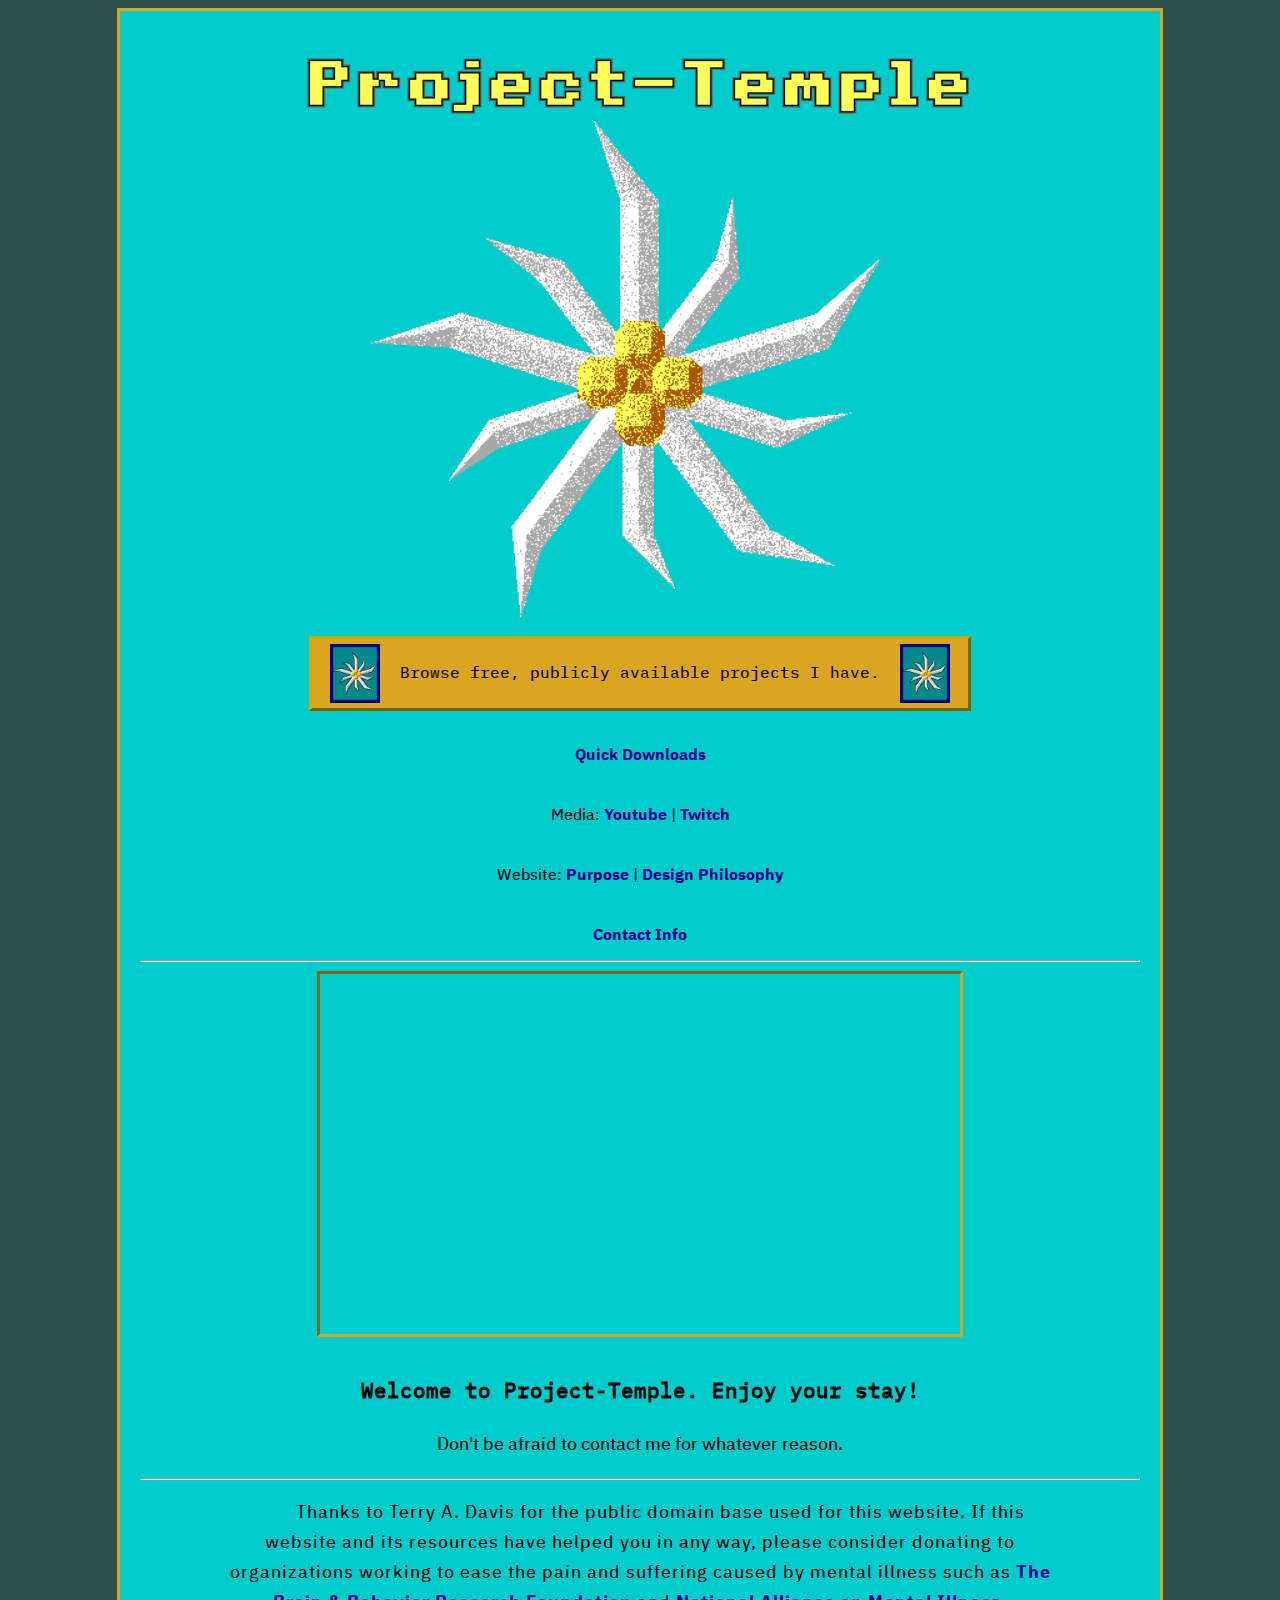
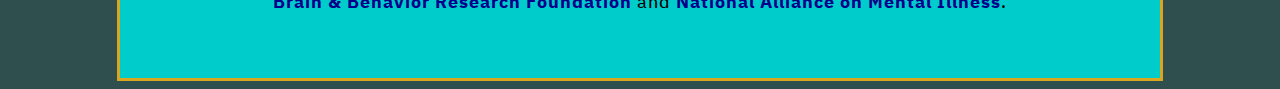
<file: index.html>
<!DOCTYPE html>
<html lang="en-US">
    <head>
        <title>Project-Temple</title>
        <link href="/images/Small Flower Logo Scaled Blue.png" rel="icon">
        <link  href="styles/indexstyle.css" rel="stylesheet" type="text/css">
		<meta name="theme-color" content="#2f4f4f">
    </head>
    <body style="text-align: center">
		
        <div id="container">
            <div id="heading">
                    <img  src="images/Main Logo No Link Transparent comp.png" alt="Project-Temple" class="center" width=640 <!style="border:medium inset gold">
				<!-- Haha
					<video width="740" controls>
  					<source src="images/90107329_201218707997543_6649949351984840664_n.mp4" type="video/mp4">
					</video>
				-->
            </div>
            <div id="dowload">
              <a href="https://www.Project-Temple.com/Project-List" style="text-decoration: none;">
				  
              <button type="button">
				<img src="images/Small Flower Logo Scaled Test.png" width=50 style="vertical-align: middle; 
                margin-right: 10px;">
				Browse free, publicly available projects I have.
                <img src="images/Small Flower Logo Scaled Test.png" width=50 style="vertical-align: middle; margin-left: 10px;">
			  </button>  
              </a>
				<p style="font-size: 12pt;margin-top: 0px;margin-bottom: 0px;text-indent: 0px">
				<br>
                	<a href="Downloads.html"> Quick Downloads </a>
				<br>
				<br>
                	Media: <a href="https://www.youtube.com/channel/UCG3VTaSQ5iDc8eMmeyCGs-w">Youtube</a> | <a href="https://www.twitch.tv/projecttemple">Twitch</a> <br>
                <br>
                	Website: <a href="https://Project-Temple.com/Purpose">Purpose</a> | <a href="https://www.Project-Temple.com/Design-Philosophy">Design Philosophy</a>
				<br>
				<br>
  					<strong><a href="https://www.Project-Temple.com/Contact"> Contact Info </a></strong>
				</p>
            </div>
	    <hr>
            <div id="main">
                <iframe src="https://www.youtube.com/embed/wMd_d9iO2DM" width=640 height=360
                allow="autoplay; encrypted-media" allowfullscreen>
                </iframe>
            </div>
            <div id="content">                    
              <div>          
		<h3>Welcome to Project-Temple. Enjoy your stay!</h3>
              </div>
              <div id="donate">      
                <p style="text-indent: 0px">Don't be afraid to contact me for whatever reason.</p>
              </div>
            </div>
    </body>
    <hr>
    <footer>
      
      <p id="disclaimer">
	Thanks to Terry A. Davis for the public domain base used for this website. If this website and its resources have helped you in any way, please consider donating to
 organizations working to ease the pain and suffering caused by mental illness such as 
<a href="https://www.bbrfoundation.org">The Brain & Behavior Research Foundation</a> and 
<a href="https://www.nami.org">National Alliance on Mental Illness</a>.
      </p>
    </footer>
</html>
</file>
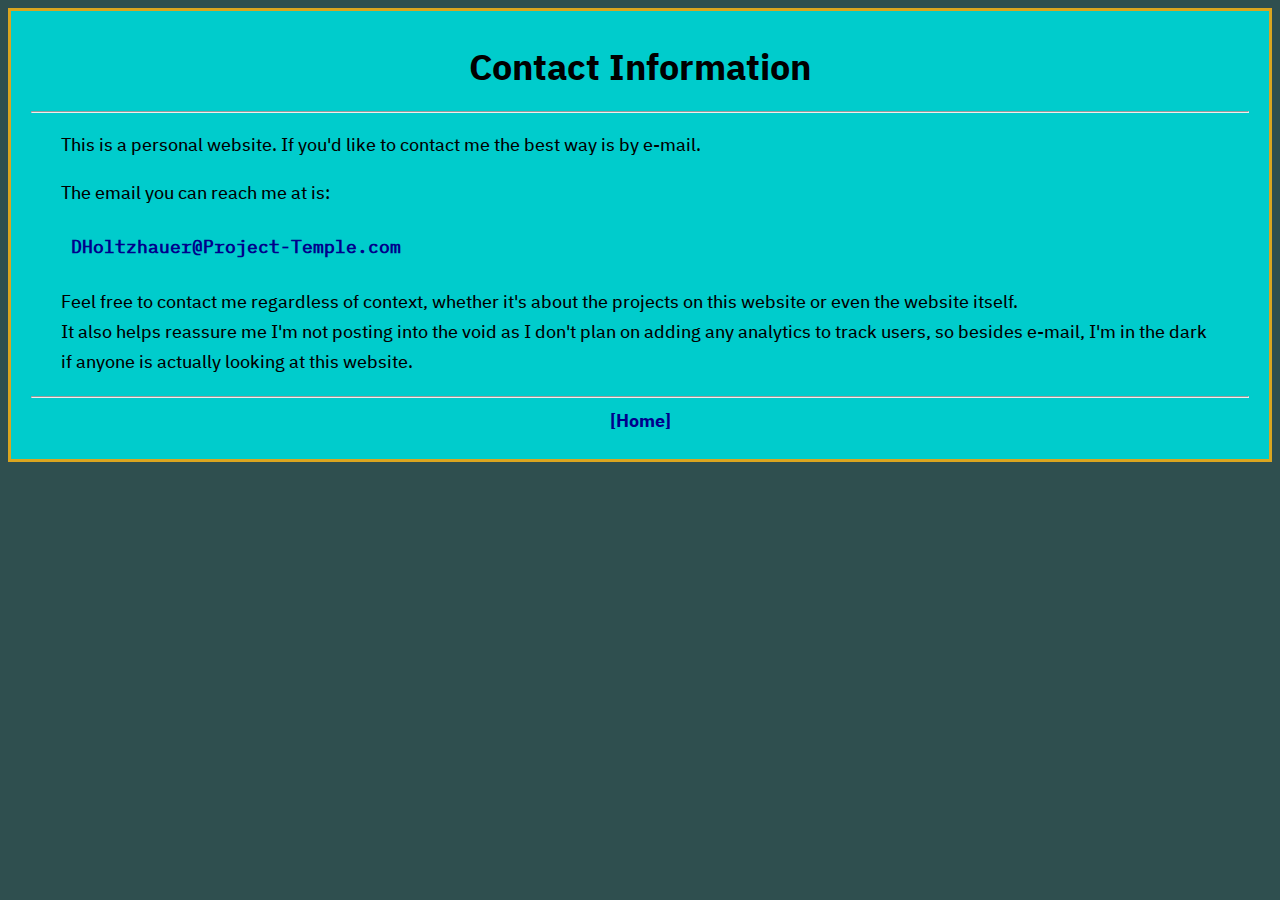
<file: Contact.html>
<!DOCTYPE html>
<html lang="en-US">
  <head>
    <title>Project-Temple Contact</title>
    <link href="/images/Small Flower Logo Scaled Blue.png" rel="icon">
    <link  href="styles/indexstyle.css" rel="stylesheet" type="text/css">
		<meta name="theme-color" content="#2f4f4f">
    </head>
  </head>
  <body style="text-align: left">
	  
    <div id="container" style="width: auto">
		<div id="heading" style="text-align: center">
			<h1>Contact Information</h1>
	  		<hr>
		</div>
      <p style="text-indent: 0px">This is a personal website. If you'd like to contact me the best way is by e-mail.</p>
      <p style="text-indent: 0px">The email you can reach me at is:</p>
		<h4 style="text-indent: 40px; font-family: IBMmono"><a href = "mailto: DHoltzhauer@Project-Temple.com">DHoltzhauer@Project-Temple.com</a></h4>
	<p style="text-indent: 0px">Feel free to contact me regardless of context, whether it's about the projects on this website or even the website itself.
	<br>It also helps reassure me I'm not posting into the void as I don't plan on adding any analytics to track users, so besides e-mail, I'm in the dark if anyone is actually looking at this website.</p>
	<hr>
	  <footer style="text-align: center">
	  <a href = "https://Project-Temple.com">[Home]</a>
	  </footer>
  </body>
    </div>

</html>
</file>
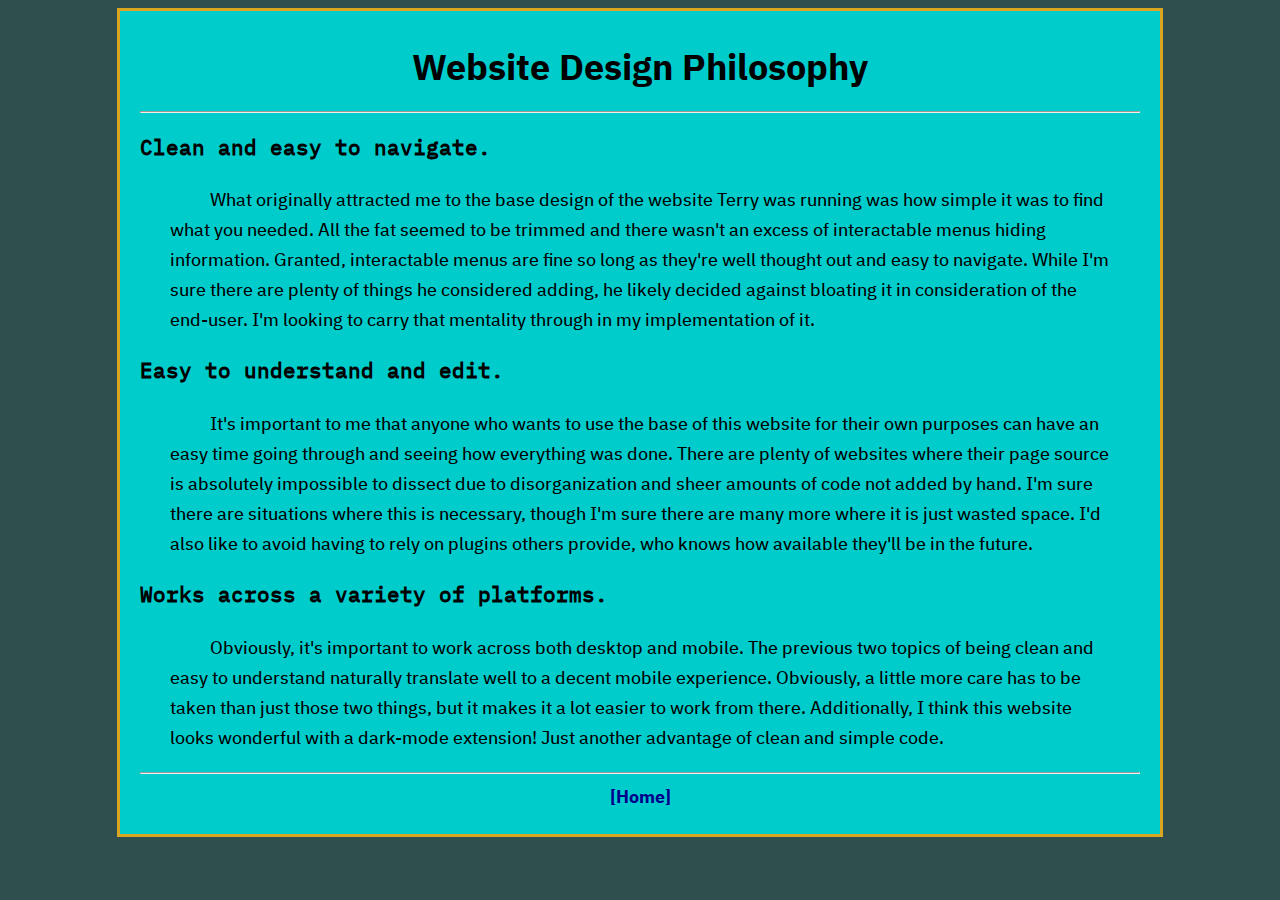
<file: Design-Philosophy.html>
<!doctype html>
<html lang="en-US">
    <head>
        <title>Website Design Philosophy</title>
        <link href="/images/Small Flower Logo Scaled Blue.png" rel="icon">
        <link  href="styles/indexstyle.css" rel="stylesheet" type="text/css">
		<meta name="theme-color" content="#2f4f4f">
    </head>
	

	
	
	

<body style="text-align: center">
        <div id="container">
        <div id="heading">
			<h1>Website Design Philosophy</h1>
			<hr>
			</div>
		<div id="projects" style="text-align: left">
			<h3>Clean and easy to navigate.</h3>
<p style="text-indent: 40px">What originally attracted me to the base design of the website Terry was running was how simple it was to find what you needed. All the fat seemed to be trimmed and there wasn't an excess of interactable menus hiding information. Granted, interactable menus are fine so long as they're well thought out and easy to navigate. While I'm sure there are plenty of things he considered adding, he likely decided against bloating it in consideration of the end-user. I'm looking to carry that mentality through in my implementation of it. </p>
			<h3>Easy to understand and edit.</h3>
<p style="text-indent: 40px">It's important to me that anyone who wants to use the base of this website for their own purposes can have an easy time going through and seeing how everything was done. There are plenty of websites where their page source is absolutely impossible to dissect due to disorganization and sheer amounts of code not added by hand. I'm sure there are situations where this is necessary, though I'm sure there are many more where it is just wasted space. I'd also like to avoid having to rely on plugins others provide, who knows how available they'll be in the future. </p>
			<h3>Works across a variety of platforms.</h3>
<p style="text-indent: 40px">Obviously, it's important to work across both desktop and mobile. The previous two topics of being clean and easy to understand naturally translate well to a decent mobile experience. Obviously, a little more care has to be taken than just those two things, but it makes it a lot easier to work from there. Additionally, I think this website looks wonderful with a dark-mode extension! Just another advantage of clean and simple code. </p>
			<hr>
	  <footer style="text-align: center">
	  <a href = "https://Project-Temple.com">[Home]</a>
	  </footer>
			</div>
	</div>
</body>
</html>
</file>
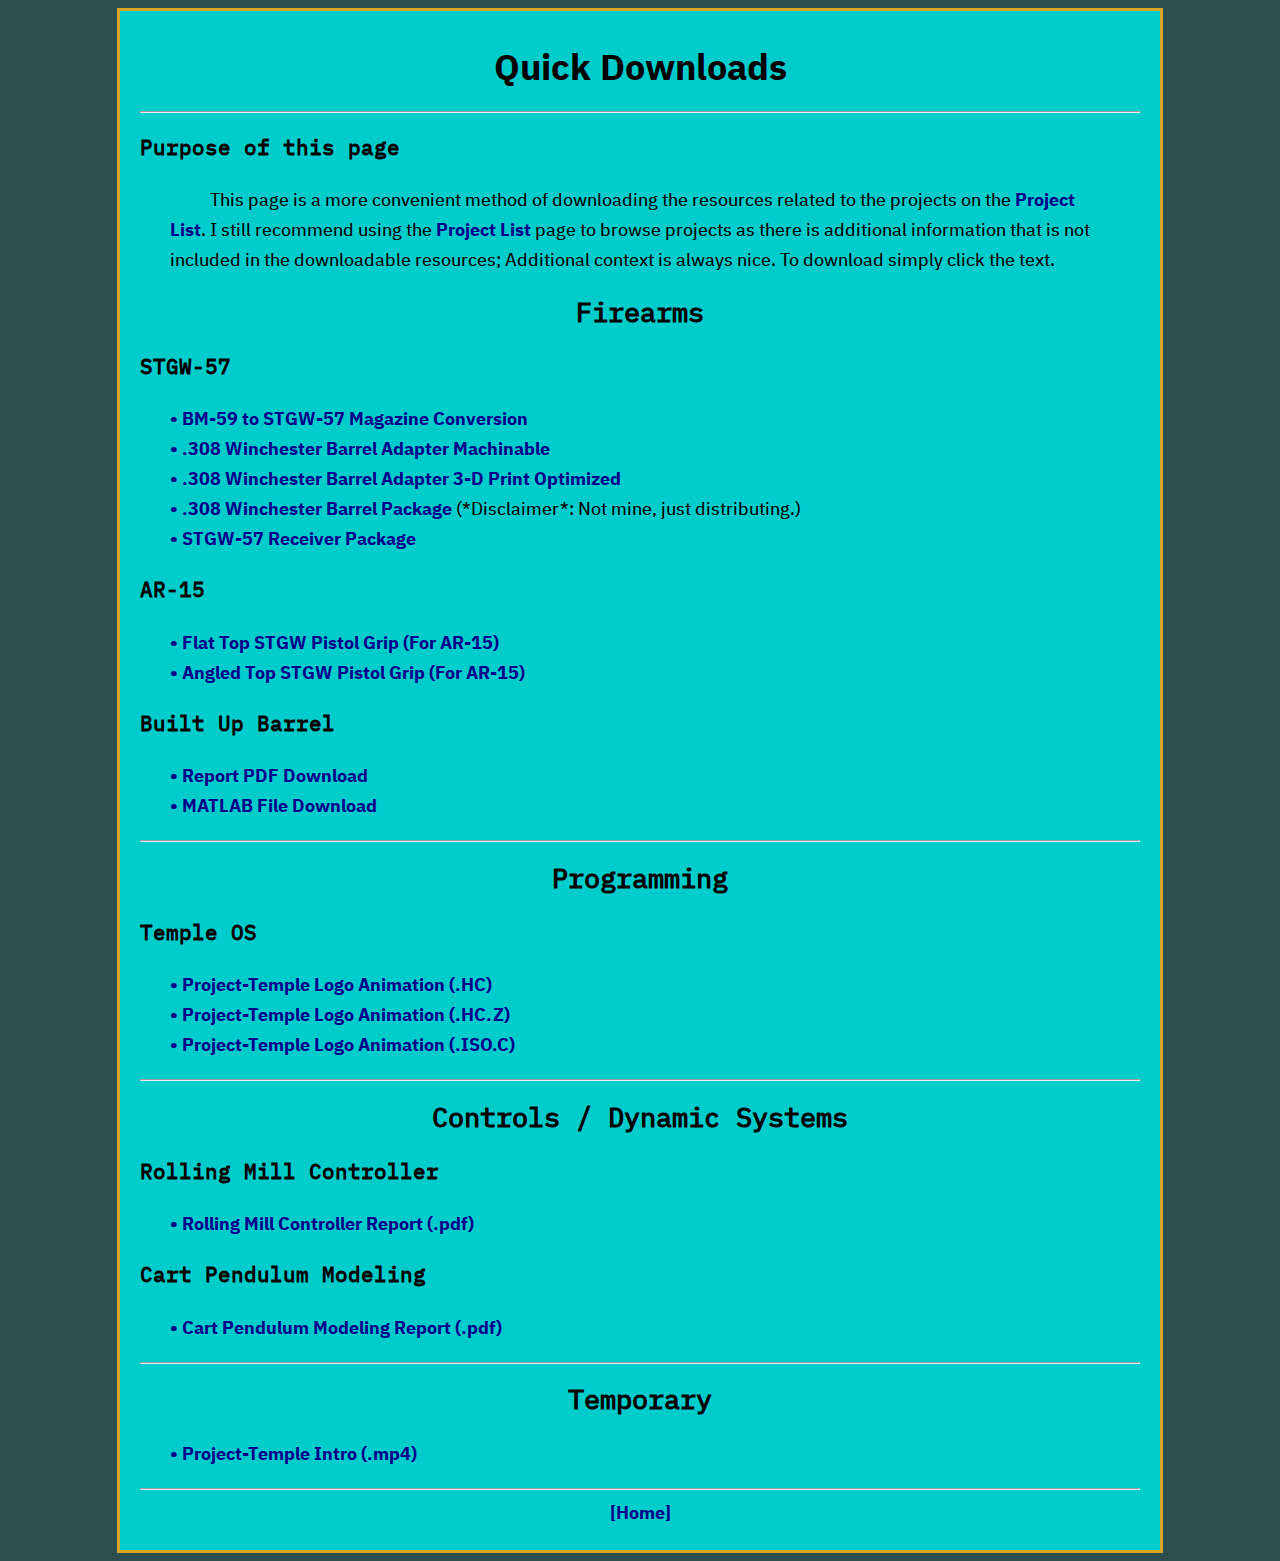
<file: Downloads.html>
<!doctype html>
<html lang="en-US">
    <head>
        <title>Downloads</title>
        <link href="/images/Small Flower Logo Scaled Blue.png" rel="icon">
        <link  href="styles/indexstyle.css" rel="stylesheet" type="text/css">
		<meta name="theme-color" content="#2f4f4f">
    </head>
	

	
	
	

<body style="text-align: center">
        <div id="container">
        <div id="heading">
			<h1>Quick Downloads</h1>
			<hr>
			</div>
		<div id="projects" style="text-align: left">
			<h3>Purpose of this page</h3>
<p style="text-indent: 40px">This page is a more convenient method of downloading the resources related to the projects on the <a href="https://Project-Temple.com/Project-List">Project List</a>. I still recommend using the <a href="https://Project-Temple.com/Project-List">Project List</a> page to browse projects as there is additional information that is not included in the downloadable resources; Additional context is always nice. To download simply click the text.
</p>
			<h2 style="text-align: center">Firearms</h2>
			<h3>STGW-57</h3>
				<p style="text-indent: 0px">
					<a href="downloads/Mag Tabs BM-59 to STGW-57.zip" download>• BM-59 to STGW-57 Magazine Conversion</a>
					<br>
					<a href="downloads/Barrel_Sleeve.zip" download>• .308 Winchester Barrel Adapter Machinable</a>
					<br>
					<a href="downloads/Barrel Sleeve 3-D Print Optimized.zip" download>• .308 Winchester Barrel Adapter 3-D Print Optimized</a>
					<br>
					<a href="downloads/Barrel.zip" download>• .308 Winchester Barrel Package</a> (*Disclaimer*: Not mine, just distributing.)
					<br>
					<a href="downloads/STGW Receiver Full.pdf" download>• STGW-57 Receiver Package</a>
				</p>
			<h3>AR-15</h3>
				<p style="text-indent: 0px">
					<a href="downloads/Main Grip.zip" download>• Flat Top STGW Pistol Grip (For AR-15)</a>
					<br>
					<a href="downloads/Main Grip Taller Web.zip" download>• Angled Top STGW Pistol Grip (For AR-15)</a>
			</p>
			<h3>Built Up Barrel</h3>
				<p style="text-indent: 0px">
					<a href="downloads/Built Up Barrel Report (Dylan Holtzhauer).pdf" download>• Report PDF Download</a>
					<br>
					<a href="downloads/built_up_barrel.m" download>• MATLAB File Download</a>
			</p>
			<hr>
			<h2 style="text-align: center">Programming</h2>
			<h3>Temple OS</h3>
				<p style="text-indent: 0px">
				<a href="downloads/Project-Temple.HC" download>• Project-Temple Logo Animation (.HC)</a>
				<br>
				<a href="downloads/Project-Temple.HC.Z" download>• Project-Temple Logo Animation (.HC.Z)</a>
				<br>
				<a href="downloads/Project-Temple.iso.c" download>• Project-Temple Logo Animation (.ISO.C)</a>
				</p>
			<hr>
			<div id="heading">
			<h2 style="text-align: center">Controls / Dynamic Systems</h2>
			</div>
			<h3>Rolling Mill Controller</h3>
			<p style="text-indent: 0px">
				<a href="downloads/Rolling Mill Control Project (Dylan Holtzhauer).pdf" download>• Rolling Mill Controller Report (.pdf)</a>
				<br>
				<h3>Cart Pendulum Modeling</h3>
				<p style="text-indent: 0px">
				<a href="downloads/Mass pendulum report copy.pdf" download>• Cart Pendulum Modeling Report (.pdf)</a>
			<hr>
			<div id="heading">
			<h2 style="text-align: center">Temporary</h2>
			</div>
			<p style="text-indent: 0px">
				<a href="downloads/Dark los start.mp4" download>• Project-Temple Intro (.mp4)</a>

			</div>
			<hr>
	  <footer style="text-align: center">
	  <a href = "https://Project-Temple.com">[Home]</a>
	  </footer>
			</div>
	</div>
</body>
</html>
</file>
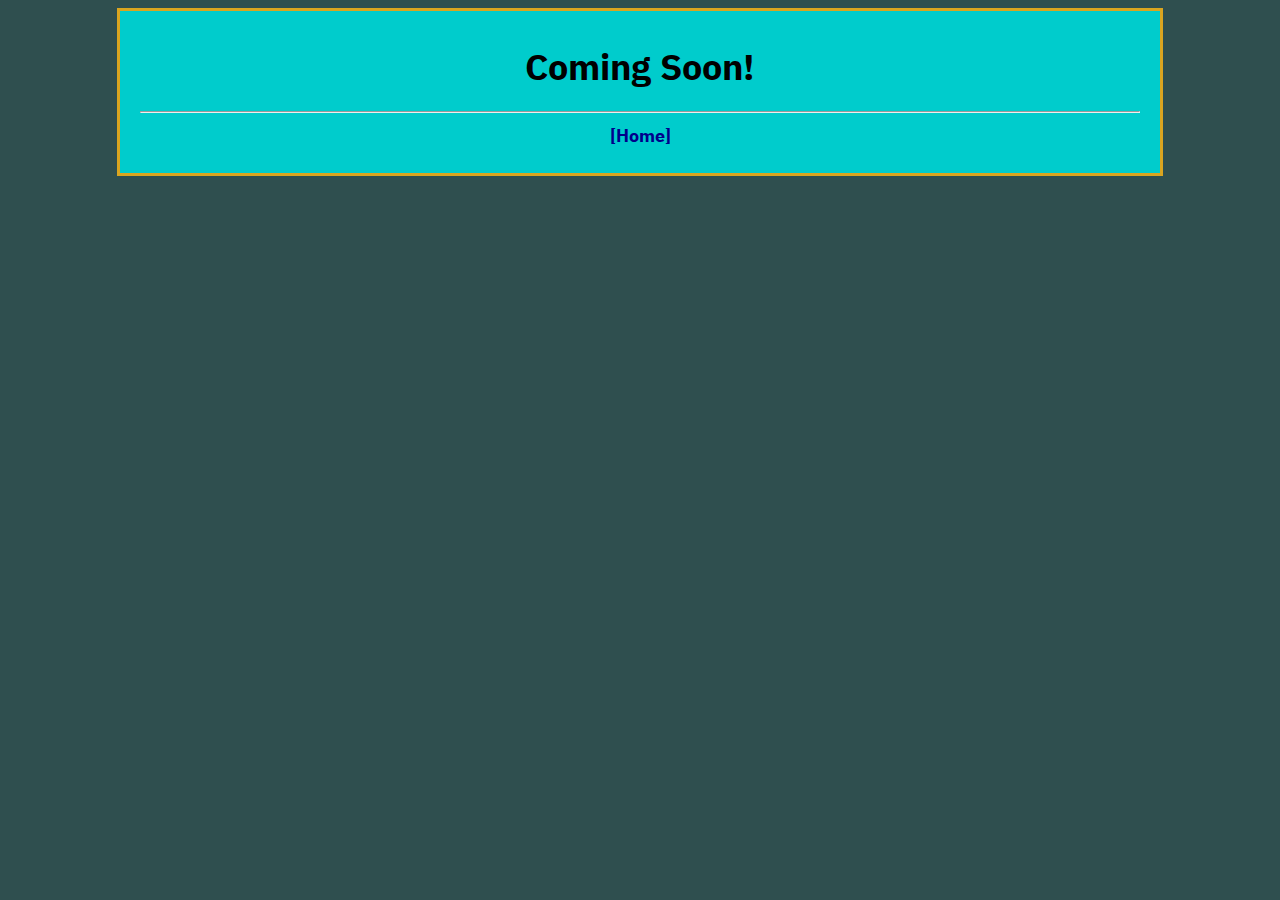
<file: Placeholder.html>
<!doctype html>
<html lang="en-US">
    <head>
        <title>Website Purpose</title>
        <link href="/images/Small Flower Logo Scaled Blue.png" rel="icon">
        <link  href="styles/indexstyle.css" rel="stylesheet" type="text/css">
		<meta name="theme-color" content="#2f4f4f">
    </head>
	

	
	
	

<body style="text-align: center">
        <div id="container">
        <div id="heading">
			<h1>Coming Soon!</h1>
			<hr>
	  <footer style="text-align: center">
	  <a href = "https://Project-Temple.com">[Home]</a>
	  </footer>
		</div>
		</div>

</body>
</html>
</file>
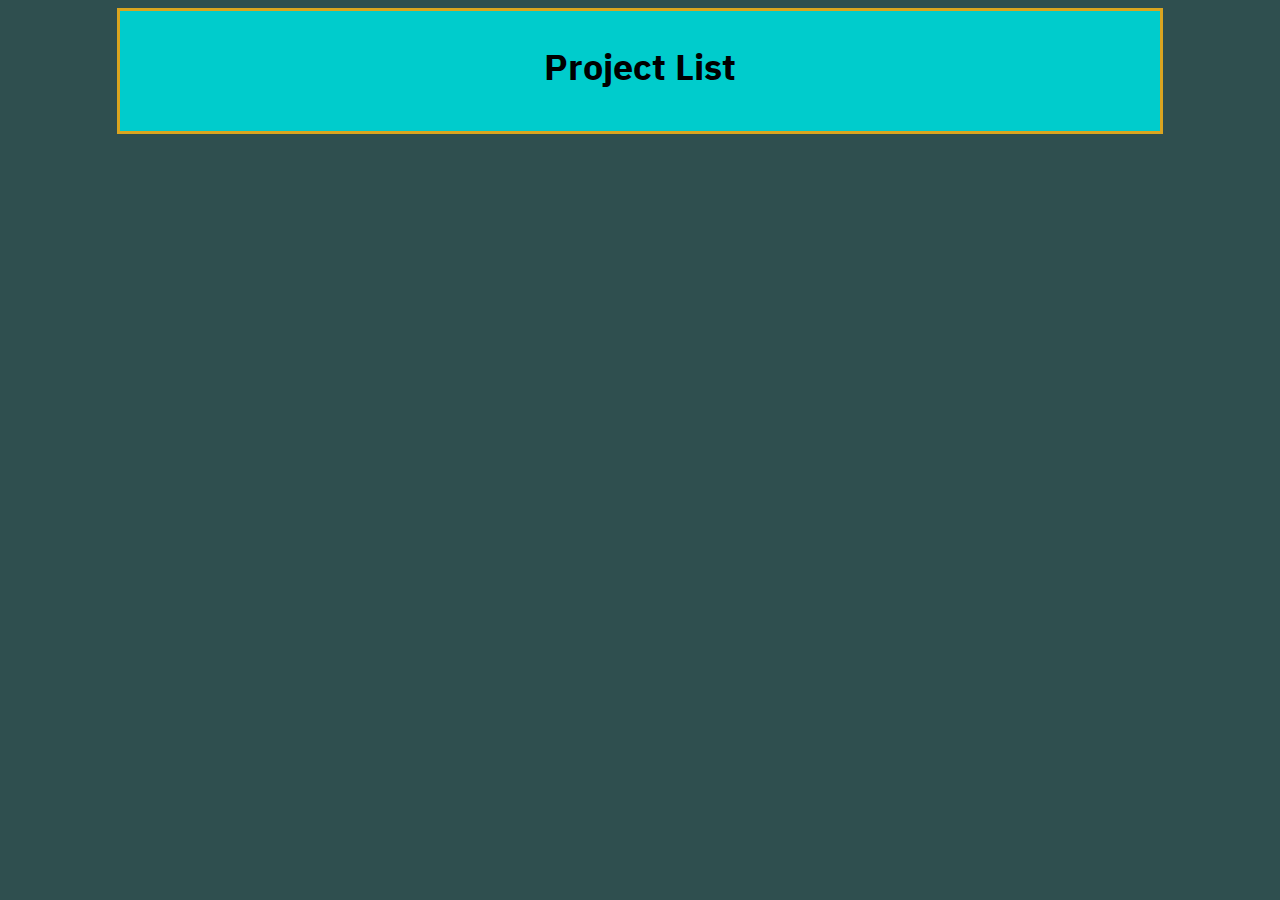
<file: Project List.html>
<!doctype html>
<html lang="en-US">
    <head>
        <title>Project List</title>
        <link href="/images/Small Flower Logo Scaled Blue.png" rel="icon">
        <link  href="styles/indexstyle.css" rel="stylesheet" type="text/css">
    </head>

<body style="text-align: center">
        <div id="container">
        <div id="heading">
			<h1>Project List</h1>
</body>
</html>
</file>
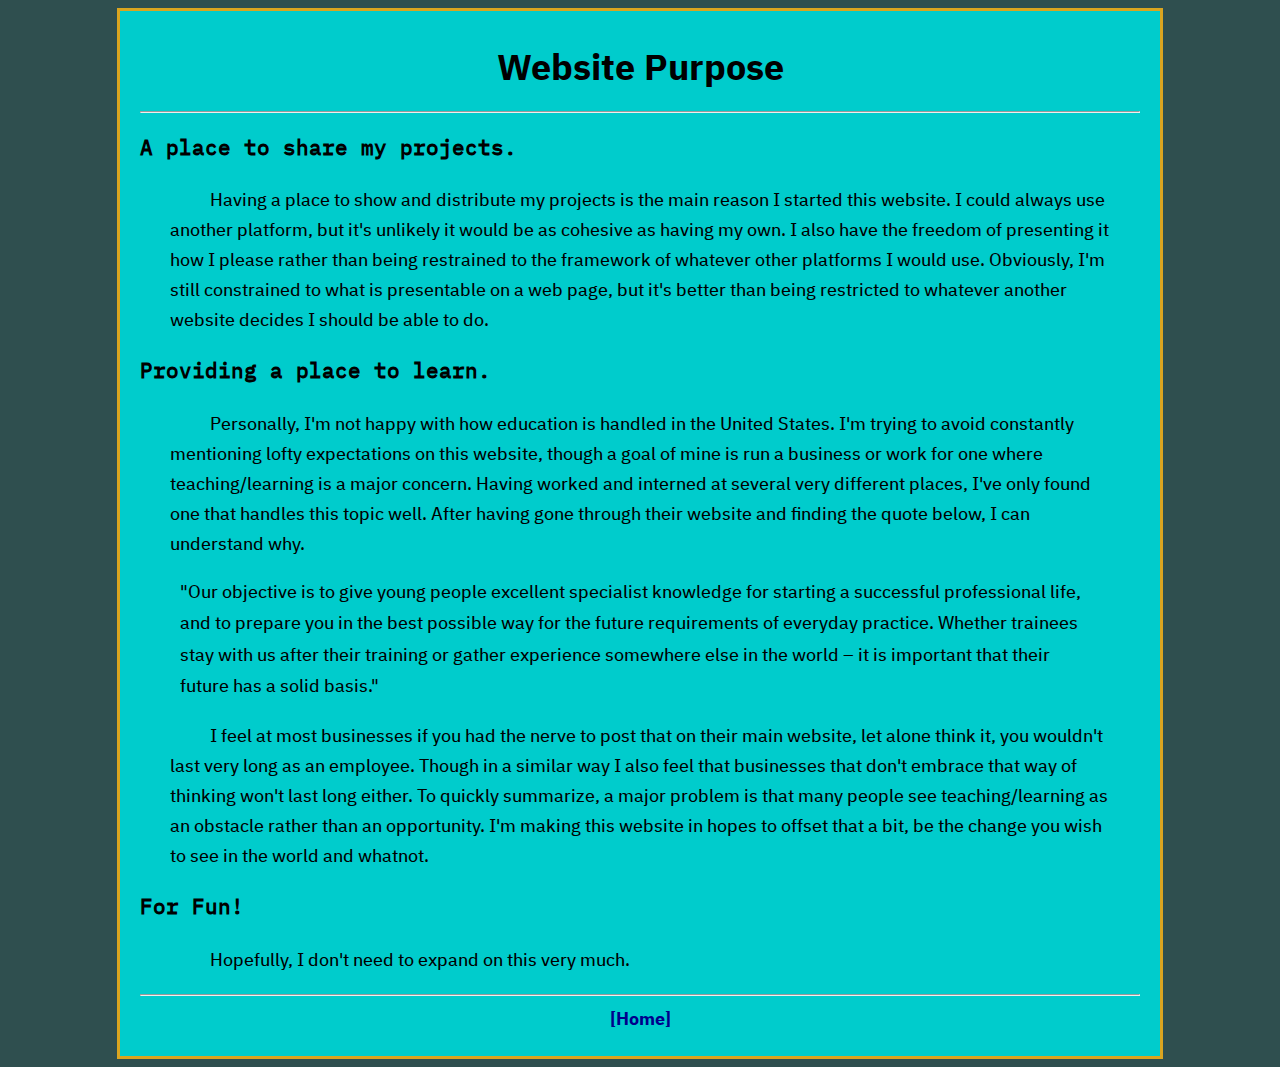
<file: Purpose.html>
<!doctype html>
<html lang="en-US">
    <head>
        <title>Website Purpose</title>
        <link href="/images/Small Flower Logo Scaled Blue.png" rel="icon">
        <link  href="styles/indexstyle.css" rel="stylesheet" type="text/css">
		<meta name="theme-color" content="#2f4f4f">
    </head>
	

	
	
	

<body style="text-align: center">
        <div id="container">
        <div id="heading">
			<h1>Website Purpose</h1>
			<hr>
			</div>
		<div id="projects" style="text-align: left">
			<h3>A place to share my projects.</h3>
<p style="text-indent: 40px">Having a place to show and distribute my projects is the main reason I started this website. I could always use another platform, but it's unlikely it would be as cohesive as having my own. I also have the freedom of presenting it how I please rather than being restrained to the framework of whatever other platforms I would use. Obviously, I'm still constrained to what is presentable on a web page, but it's better than being restricted to whatever another website decides I should be able to do.  </p>
			<h3>Providing a place to learn.</h3>
<p style="text-indent: 40px">Personally, I'm not happy with how education is handled in the United States. I'm trying to avoid constantly mentioning lofty expectations on this website, though a goal of mine is run a business or work for one where teaching/learning is a major concern. Having worked and interned at several very different places, I've only found one that handles this topic well. After having gone through their website and finding the quote below, I can understand why. </p>
			
<blockquote>
	"Our objective is to give young people excellent specialist knowledge for starting a successful professional life, and to prepare you in the best possible way for the future requirements of everyday practice. Whether trainees stay with us after their training or gather experience somewhere else in the world – it is important that their future has a solid basis."</blockquote>
			
<p style="text-indent: 40px">I feel at most businesses if you had the nerve to post that on their main website, let alone think it, you wouldn't last very long as an employee. Though in a similar way I also feel that businesses that don't embrace that way of thinking won't last long either. To quickly summarize, a major problem is that many people see teaching/learning as an obstacle rather than an opportunity. I'm making this website in hopes to offset that a bit, be the change you wish to see in the world and whatnot.
</p>
			<h3>For Fun!</h3>
<p style="text-indent: 40px">Hopefully, I don't need to expand on this very much. </p>
			<hr>
	  <footer style="text-align: center">
	  <a href = "https://Project-Temple.com">[Home]</a>
	  </footer>
			</div>
	</div>
</body>
</html>
</file>
<file: styles/indexstyle.css>
@font-face { font-family: 'IBM';                     src: url('/fonts/IBMPlexSans-Text.woff') format('woff'); }
@font-face { font-family: 'IBM'; font-style: italic; src: url('/fonts/IBMPlexSans-TextItalic.woff') format('woff'); }
@font-face { font-family: 'IBM'; font-weight: 800;   src: url('/fonts/IBMPlexSans-Bold.woff') format('woff'); }

@font-face { font-family: 'IBMmono';                 src: url('/fonts/IBMPlexMono-Text-Latin1.woff') format('woff'); }


.center {
    display: block;
    float: middle;
    margin-left: auto;
    margin-right: auto;
    width: 80%;
	margin-bottom: 5px;
}
a:link {
    color: darkblue;
    text-decoration: none;
	font-weight: bold;
}
a:hover {
    color: blue;
    text-decoration: underline;
}
a:visited {
	color: darkslategray;
    /*color: darkcyan;*//*Original*/
    text-decoration: none;
}

button {
	font-family: 'IBMmono',sans-serif,'Franklin Gothic Medium', 'Arial Narrow', Arial;
    float: middle;
    margin-left: auto;
    margin-right: auto;

    transition-duration: 0.2s;
    -webkit-transition-duration: 0.2s;

    background-color: goldenrod;
	/*background-color: gold;*//*Original Color*/
    border-width: medium;
    border-color: #ccac00;
	/*border-color: gold;*//*Original Color*/

    padding-left: 18px;
	padding-right: 18px;
	padding-top: 5px;
	padding-bottom: 5px;
	
    font-size: 1.25vmax;
    vertical-align: middle;
}
button:hover {
	background-color: darkgoldenrod;
    /*background-color: darkgoldenrod;*//*Original Color*/
}
hr {
    width: medium;
	color: goldenrod;
    /*color: gold;*//*Original Color*/
}
h2 {
    font-family: 'IBMmono',sans-serif,'Franklin Gothic Medium', 'Arial Narrow', Arial;
}
h3 {
    font-family: 'IBMmono',sans-serif,'Franklin Gothic Medium', 'Arial Narrow', Arial;
}
p {
	line-height: 30px;
	margin-left: 30px;
	margin-right: 30px;
	text-indent: 40px;
}
iframe {
    display: block;
    float: middle;
    margin-left: auto;
    margin-right: auto;

    border-width: medium;
	border-color: goldenrod;
    /*border-color: gold;*//*Original Color*/
}
body {
    background-color: darkslategray;

    font-family: 'IBM', sans-serif,'Gill Sans', 'Gill Sans MT', Calibri, 'Trebuchet MS';
    
}
#container {
    width: 1000px;
    margin-left: auto;
    margin-right: auto;
    border-style: solid;
    border-width: medium;
	border-color: goldenrod;
    /*border-color: gold;*//*Orignal Color*/
    padding: 20px;
	/*background-color: #00a3a3;*//*Dark Mode version*/
	background-color: #00cccc;/*Longest lasting one*/
	/*background-color: #009999;*//*Second Option*/
    /*background-color: #55FFFF;*//*Original, same as Templeos-header.png*/
    line-height: 175%;
    font-size: 18px;
}
#disclaimer {
    display: block;
    float: middle;
    margin-left: auto;
    margin-right: auto;
    width: 825px;

    text-align: center;
    font-size: 18px;
    letter-spacing: 1px;

    margin-bottom: 40px;
}
#main {
    margin-bottom: 40px;

    text-align: center;
}
#donate {
    display: block;
    float: middle;
    margin-left: auto;
    margin-right: auto;

    text-align: center;
}
</file>
